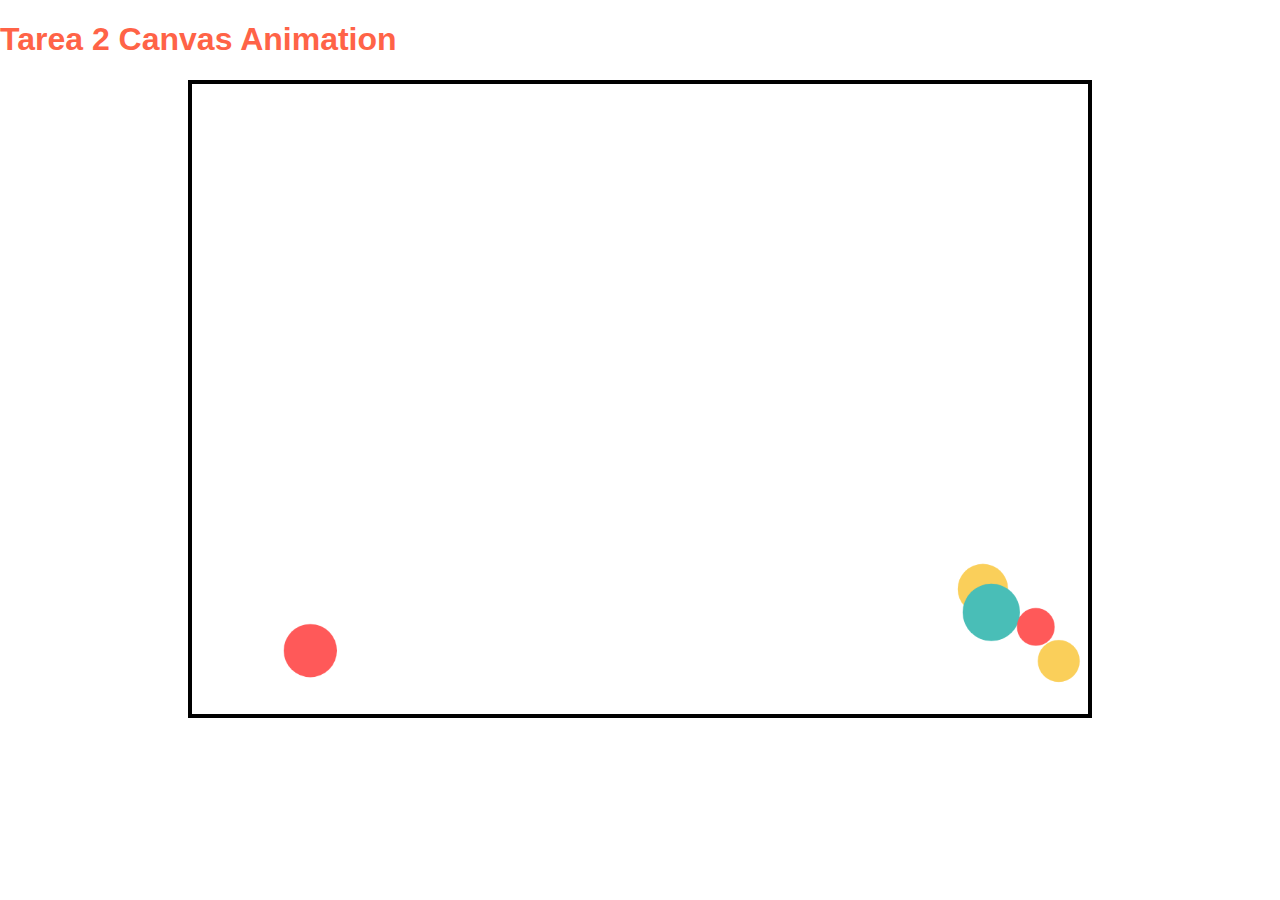
<file: tarea-002-canvas/index.html>
<!DOCTYPE html>
<html lang="en">
<head>
    <meta charset="UTF-8">
    <meta http-equiv="X-UA-Compatible" content="IE=edge">
    <meta name="viewport" content="width=device-width, initial-scale=1.0">
    <link rel="stylesheet" href="css/styles.css">
    <title>Tarea 2 - Canvas Animation</title>
</head>
<body>
    <h1>Tarea 2 Canvas Animation</h1>

    <canvas id="main__canvas"></canvas>
    <script src="js/script.js"></script>
</body>
</html>
</file>
<file: tarea-002-canvas/css/styles.css>
h1 {
    color: tomato;
    font-family: sans-serif;
}

body {
    margin: 0;
}

#main__canvas {
    width: 70%;
    border: 4px solid black ;
    margin: 0 auto;
    display: block;
}
</file>
